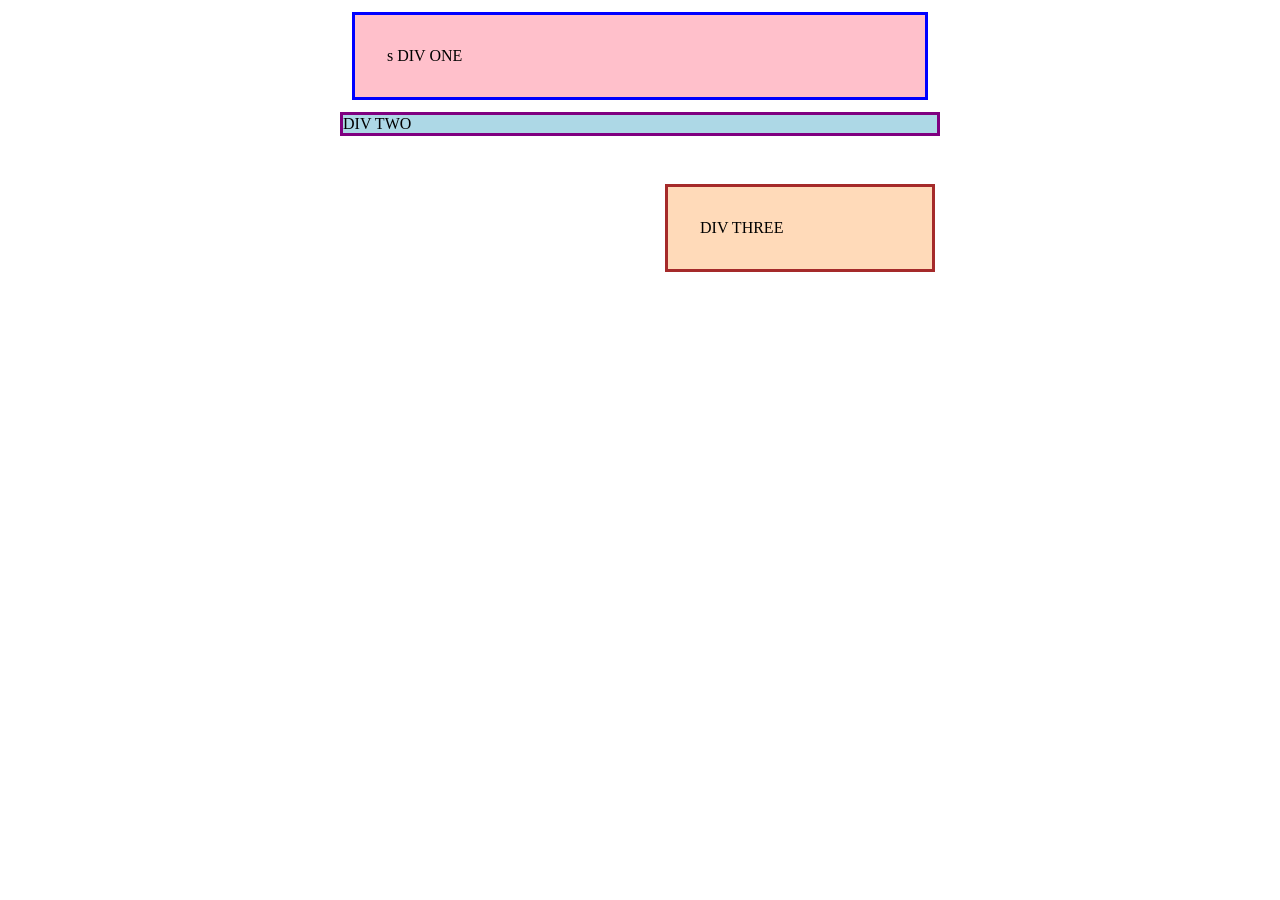
<file: foundations/block-and-inline/01-margin-and-padding-1/index.html>
<!DOCTYPE html>
<html lang="en">
  <head>
    <meta charset="UTF-8">
    <meta http-equiv="X-UA-Compatible" content="IE=edge">
    <meta name="viewport" content="width=device-width, initial-scale=1.0">
    <title>Margin and Padding exercise</title>
    <link rel="stylesheet" href="style.css">
  </head>
  <body>
    <div class="one">s
      DIV ONE
    </div>
    <div class="two">
      DIV TWO
    </div>
    <div class="three">
      DIV THREE
    </div>
  </body>
</html>
</file>
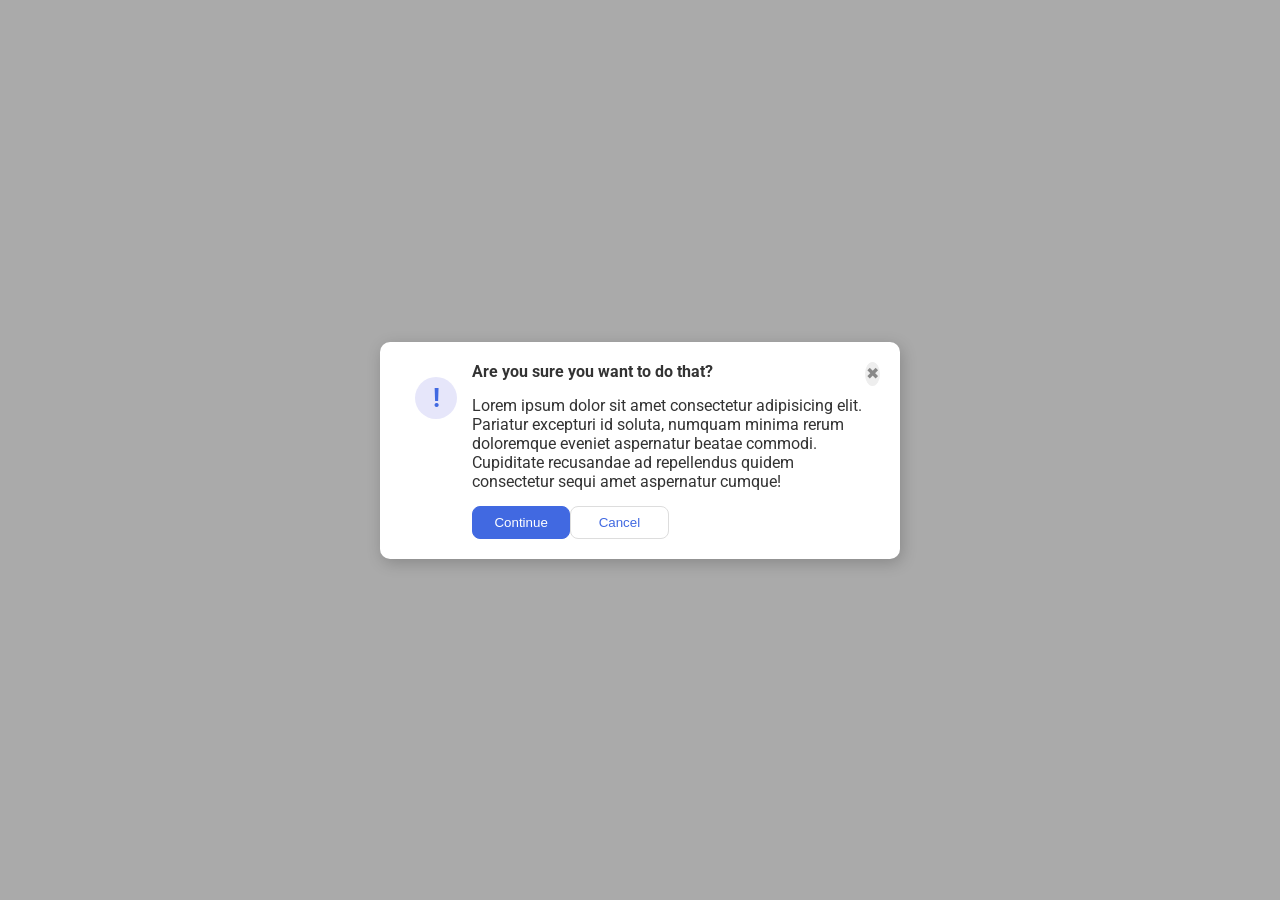
<file: foundations/flex/05-flex-modal/index.html>
<!DOCTYPE html>
<html lang="en">
  <head>
    <meta charset="UTF-8">
    <meta http-equiv="X-UA-Compatible" content="IE=edge">
    <meta name="viewport" content="width=device-width, initial-scale=1.0">
    <link rel="stylesheet" href="style.css">
    <title>Modal</title>
  </head>


  <body>
    
    <div class="modal">
      <div class="icon-box">
        <div class="icon">!</div>
      </div>
      
      <div class="box2">
        <div class="header">
          <strong>Are you sure you want to do that?</strong>
        </div>
        
        <div class="text">Lorem ipsum dolor sit amet consectetur adipisicing elit. Pariatur excepturi id soluta, numquam minima rerum doloremque eveniet aspernatur beatae commodi. Cupiditate recusandae ad repellendus quidem consectetur sequi amet aspernatur cumque!</div>
        
        <div class="box-button">
          <button class="continue">Continue</button>
          <button class="cancel">Cancel</button>
        </div>
      
      </div>

      <button class="close-button">✖</button>
    </div>
  </body>
</html>
</file>
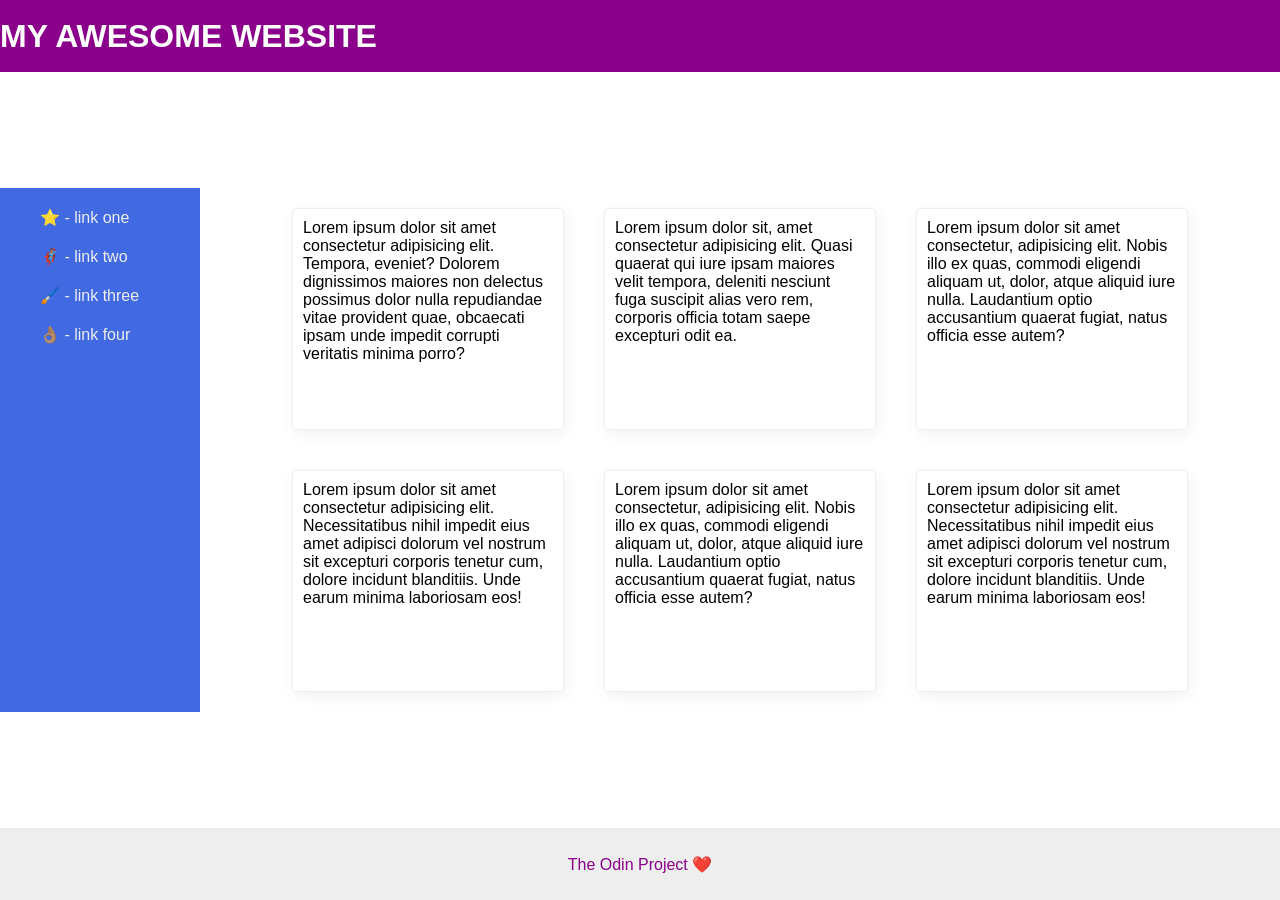
<file: foundations/flex/07-flex-layout-2/index.html>
<!DOCTYPE html>
<html lang="en">
  <head>
    <meta charset="UTF-8">
    <meta http-equiv="X-UA-Compatible" content="IE=edge">
    <meta name="viewport" content="width=device-width, initial-scale=1.0">
    <title>The Holy Grail</title>
    <link rel="stylesheet" href="style.css">
  </head>

  <body>
  
    <div class="header">
      MY AWESOME WEBSITE
    </div>
    
    <div class="content">
      <div class="sidebar">
        <ul>
          <li><a href="#">⭐ - link one</a></li>
          <li><a href="#">🦸🏽‍♂️ - link two</a></li>
          <li><a href="#">🖌️ - link three</a></li>
          <li><a href="#">👌🏽 - link four</a></li>
        </ul>
      </div>

      <div class="cards">
      <div class="card">Lorem ipsum dolor sit amet consectetur adipisicing elit. Tempora, eveniet? Dolorem dignissimos maiores non delectus possimus dolor nulla repudiandae vitae provident quae, obcaecati ipsam unde impedit corrupti veritatis minima porro?</div>
      <div class="card">Lorem ipsum dolor sit, amet consectetur adipisicing elit. Quasi quaerat qui iure ipsam maiores velit tempora, deleniti nesciunt fuga suscipit alias vero rem, corporis officia totam saepe excepturi odit ea.</div>
      <div class="card">Lorem ipsum dolor sit amet consectetur, adipisicing elit. Nobis illo ex quas, commodi eligendi aliquam ut, dolor, atque aliquid iure nulla. Laudantium optio accusantium quaerat fugiat, natus officia esse autem?</div>
      <div class="card">Lorem ipsum dolor sit amet consectetur adipisicing elit. Necessitatibus nihil impedit eius amet adipisci dolorum vel nostrum sit excepturi corporis tenetur cum, dolore incidunt blanditiis. Unde earum minima laboriosam eos!</div>
      <div class="card">Lorem ipsum dolor sit amet consectetur, adipisicing elit. Nobis illo ex quas, commodi eligendi aliquam ut, dolor, atque aliquid iure nulla. Laudantium optio accusantium quaerat fugiat, natus officia esse autem?</div>
      <div class="card">Lorem ipsum dolor sit amet consectetur adipisicing elit. Necessitatibus nihil impedit eius amet adipisci dolorum vel nostrum sit excepturi corporis tenetur cum, dolore incidunt blanditiis. Unde earum minima laboriosam eos!</div>
      </div>  
    </div>


    <div class="footer">
      The Odin Project ❤️
    </div>
    
  </body>
</html>
</file>
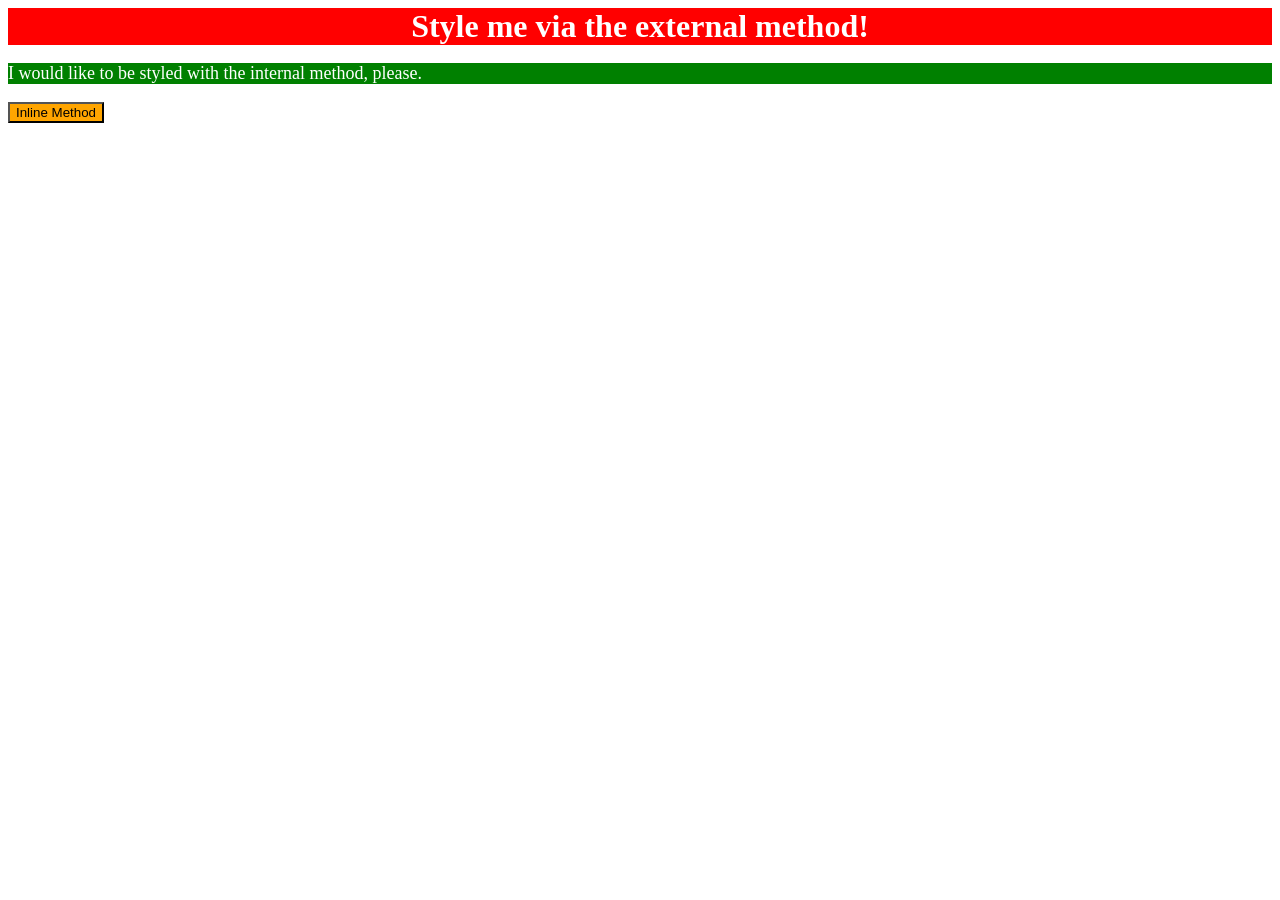
<file: foundations/intro-to-css/01-css-methods/index.html>
<!DOCTYPE html>
<html lang="en">
  <head>
    <meta charset="UTF-8">
    <meta http-equiv="X-UA-Compatible" content="IE=edge">
    <meta name="viewport" content="width=device-width, initial-scale=1.0">
    <link rel="stylesheet" href="styles.css">
    <style>
      p {
        background-color: green;
        color: white;
        font-size: 18px;
      }

    </style>
    <title>Methods for Adding CSS</title>
  </head>
  <body>
    <div>Style me via the external method!</div>
    <p>I would like to be styled with the internal method, please.</p>
    <button style="background-color: orange; font: size 18px;">Inline Method</button>

  </body>
</html>
</file>
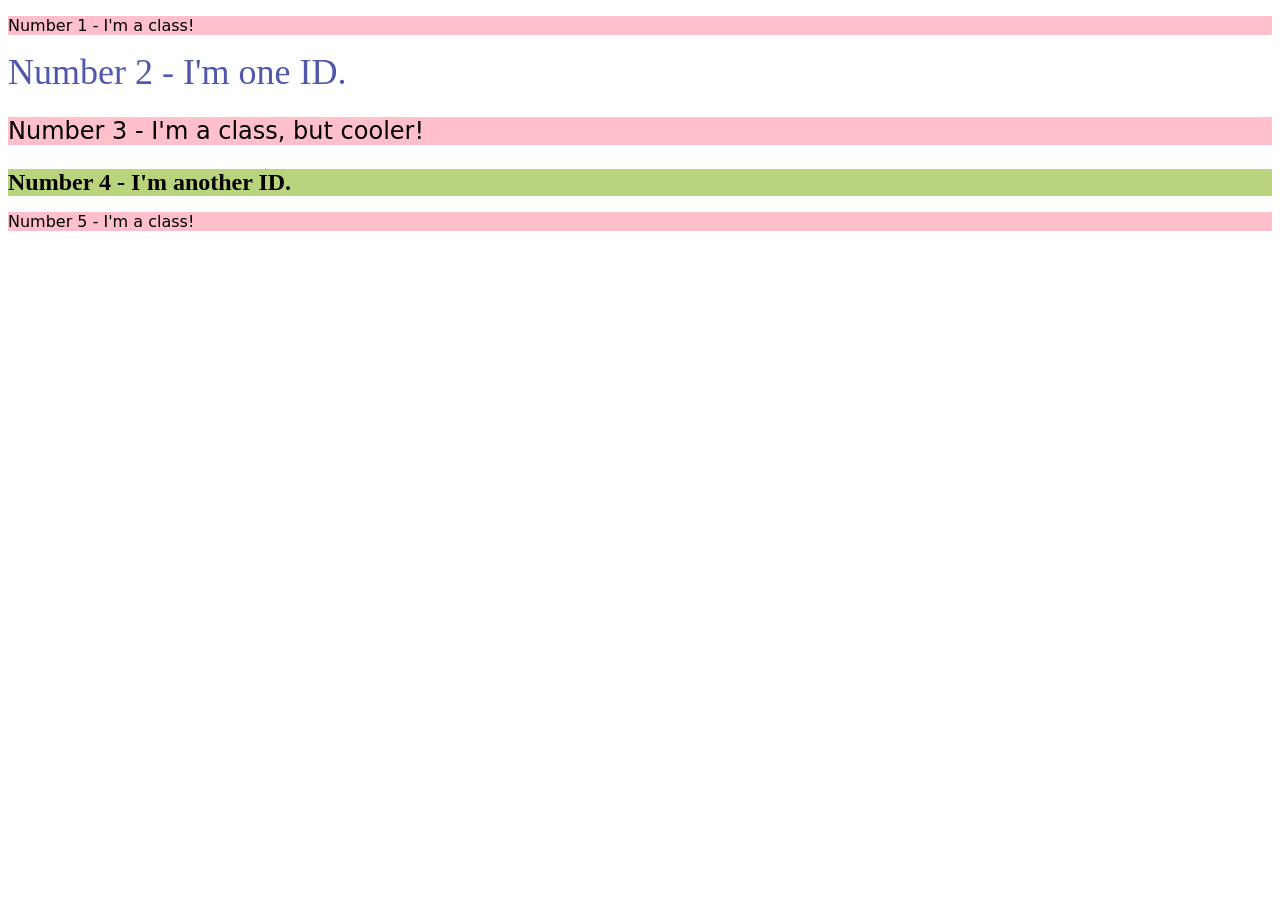
<file: foundations/intro-to-css/02-class-id-selectors/index.html>
<!DOCTYPE html>
<html lang="en">
  <head>
    <meta charset="UTF-8">
    <meta http-equiv="X-UA-Compatible" content="IE=edge">
    <meta name="viewport" content="width=device-width, initial-scale=1.0">
    <title>Class and ID Selectors</title>
    <link rel="stylesheet" href="style.css">
  </head>
  <body>
    <p class = "background-pink">Number 1 - I'm a class!</p>
    <div id = "number2">Number 2 - I'm one ID.</div>
    <p class = "background-pink size"> Number 3 - I'm a class, but cooler!</p>
    <div id = "number4">Number 4 - I'm another ID.</div>
    <p class="background-pink">Number 5 - I'm a class!</p>
  </body>
</html>
</file>
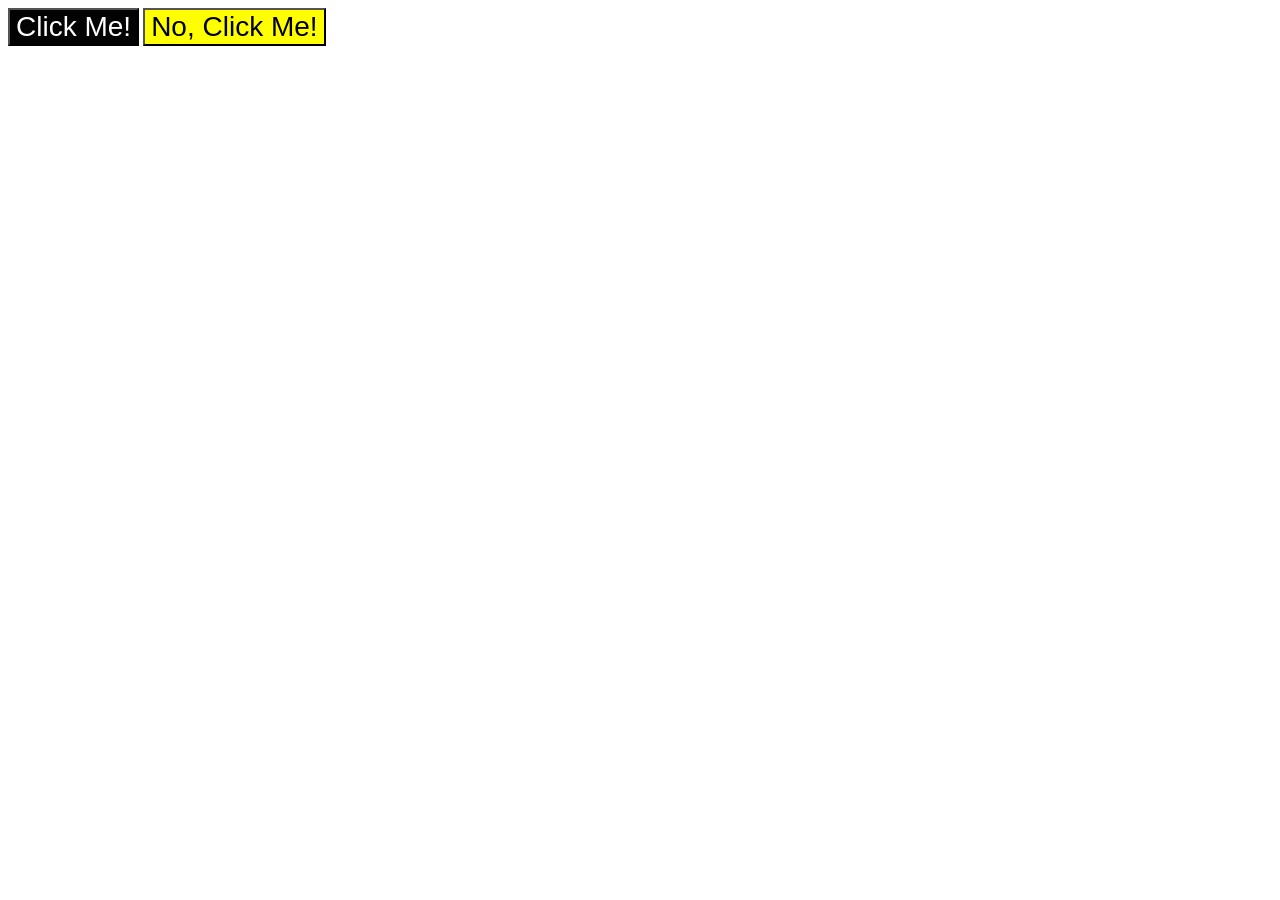
<file: foundations/intro-to-css/03-grouping-selectors/index.html>
<!DOCTYPE html>
<html lang="en">
  <head>
    <meta charset="UTF-8">
    <meta http-equiv="X-UA-Compatible" content="IE=edge">
    <meta name="viewport" content="width=device-width, initial-scale=1.0">
    <title>Grouping Selectors</title>
    <link rel="stylesheet" href="style.css">
  </head>
  <body>
    <button class="button1">Click Me!</button>
    <button class="button2">No, Click Me!</button>
  </body>
</html>
</file>
<file: foundations/block-and-inline/01-margin-and-padding-1/style.css>
body {
  max-width: 600px;
  margin: 0 auto;
}

.one {
  background: pink;
  border: 3px solid blue;
  /* CHANGE ME */
  padding: 32px;
  margin: 12px;
}

.two {
  background: lightblue;
  border: 3px solid purple;
  /* CHANGE ME */
  margin-bottom: 48px;
  margin-top: 15  px;
 
}

.three {
  background: peachpuff;
  border: 3px solid brown;
  width: 200px;
  /* CHANGE ME */
  padding: 32px;
  margin-left: 325px;
}
</file>
<file: foundations/flex/05-flex-modal/style.css>
@import url('https://fonts.googleapis.com/css2?family=Roboto:wght@400;700&display=swap');

html, body {
  height: 100%;
}

body {
  font-family: Roboto, sans-serif;
  margin: 0;
  background: #aaa;
  color: #333;
  /* I'll give you this one for free lol */
  display: flex;
  align-items: center;
  justify-content: center;
  gap: auto;
}

.modal {
  background: white;
  width: 480px;
  border-radius: 10px;
  box-shadow: 2px 4px 16px rgba(0,0,0,.2);
  display: flex;
  padding: 20px;
}

.icon {
  color: royalblue;
  font-size: 26px;
  font-weight: 700;
  background: lavender;
  width: 42px;
  height: 42px;
  border-radius: 50%;
  display: flex;
  align-items: center;
  justify-content: center;
}

.close-button {
  background: #eee;
  border-radius: 50%;
  color: #888;
  font-weight: 400;
  font-size: 16px;
  height: 24px;
  width: 24px;
  display: flex;
  align-items: center;
  justify-content: center;
  border: 1px solid #eee;
  padding: 0;
}

button {
  cursor: pointer;
  padding: 8px 16px;
  border-radius: 8px;
}

button.continue {
  background: royalblue;
  border: 1px solid royalblue;
  color: white;
}

button.cancel {
  background: white;
  border: 1px solid #ddd;
  color: royalblue;
}

.box2{
  display: flex;
  flex-direction: column;
  gap: 15px;
}

.icon-box{
  padding: 15px;
}

.box2 button{
  width: 50%;
}

.box-button{
  display: flex;
  width: 50%;
}
</file>
<file: foundations/flex/07-flex-layout-2/style.css>
body {
  font-family: -apple-system, BlinkMacSystemFont, 'Segoe UI', Roboto, Oxygen, Ubuntu, Cantarell, 'Open Sans', 'Helvetica Neue', sans-serif;
  margin: 0;
  min-height: 100vh;
  display: flex;
  flex-direction: column;
  justify-content: space-between;
}

.header {
  height: 72px;
  background: darkmagenta;
  color: white;
  font-size: 32px;
  font-weight: 900;
  display: flex;
  align-items: center;
  
}

.footer {
  height: 72px;
  background: #eee;
  color: darkmagenta;
  display: flex;
  align-items: center;
  justify-content: center;
}

.sidebar {
  min-width: 200px;
  background: royalblue;
  box-sizing: border-box;
}

li{
  margin-top: 20px;
  list-style: none;
  margin-left: auto;
}

a{
  text-decoration: none;
  color: #eee;
  font-weight: 400;
}

.card {
  border: 1px solid #eee;
  box-shadow: 2px 4px 16px rgba(0,0,0,.06);
  border-radius: 4px;
  width: 250px;
  min-height: 200px;
  padding: 10px;
}

.content{
  display: flex;
  margin: auto;
}

.cards{
  display: flex;
  flex-wrap: wrap;
  flex-direction: row;
  gap: 40px;
  padding: 20px;
  justify-content: center;
}
</file>
<file: foundations/intro-to-css/01-css-methods/styles.css>
/* Add css style to <div> in index.html (external method) */

div {
    background-color: red;
    color: white;
    font-size: 32px;
    text-align: center;
    font-weight: bold;
}

/* Add css style to <p> in index.html (internal method) */
</file>
<file: foundations/intro-to-css/02-class-id-selectors/style.css>
/* Add CSS Styling */

 .background-pink {
    background-color: #FFC0CB;
    font-family: verdana, "DejaVu Sans", sans-serif;
}
#number2 {
color:#5157ad;
font-size: 36px;
}

.size {
    font-size: 24px ;
}

#number4 {
background-color: rgb(186, 212, 125);
font-size: 24px;
font-weight: bold;
}
</file>
<file: foundations/intro-to-css/03-grouping-selectors/style.css>
/* Add CSS Styling */

.button1, .button2 {
font-size: 28px;
font-family: helvetica, 'Times New Roman', sans-serif;
}

.button1 {
background-color: rgb(3, 3, 3);
color: white;
}

.button2 {
background-color: yellow;
}
</file>
